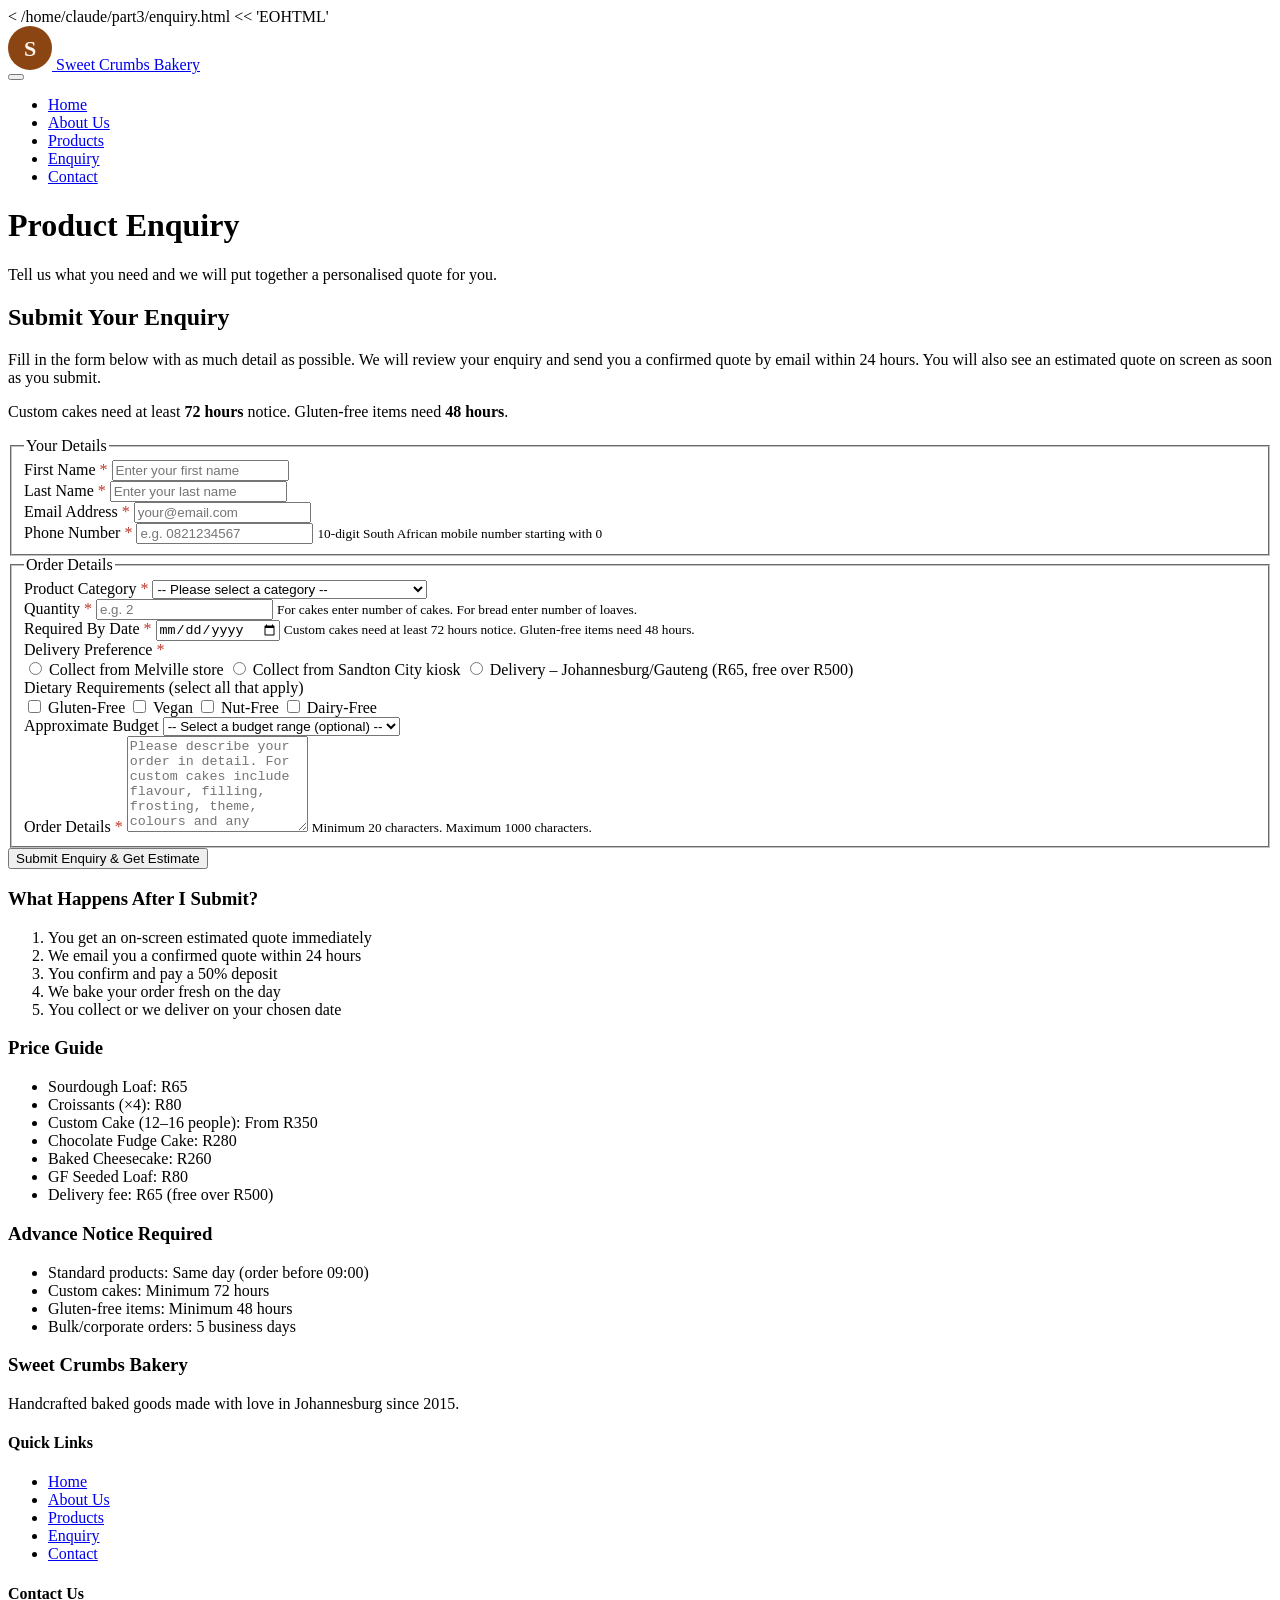
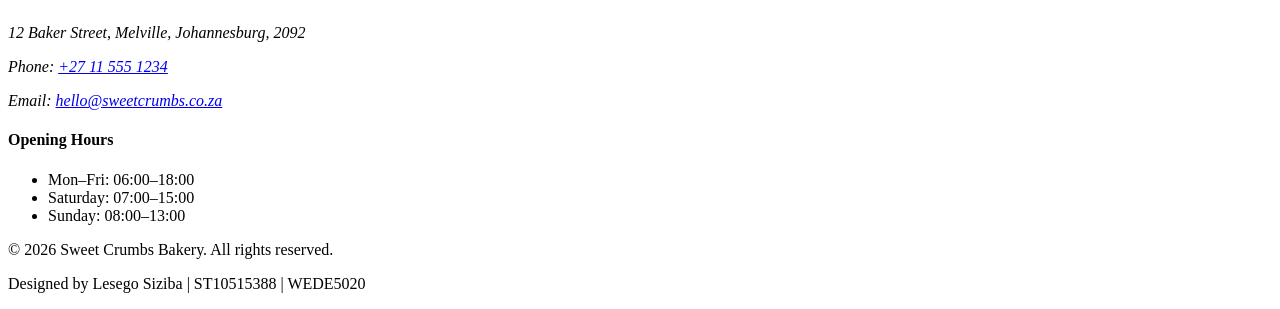
<file: sweet-crumbs-bakery/enquiry.html>
<<!DOCTYPE html>
<html lang="en">
<head>
    <!-- Meta tags -->
   /home/claude/part3/enquiry.html << 'EOHTML'
<!DOCTYPE html>
<!--
    Sweet Crumbs Bakery - Enquiry Page
    File: enquiry.html  |  Student: Lesego Siziba  |  ST10515388  |  WEDE5020
    Part 3 - JS form validation + quote calculator added
-->
<html lang="en">
<head>
  <meta charset="UTF-8"/>
  <meta name="viewport" content="width=device-width, initial-scale=1.0"/>
  <title>Product Enquiry | Sweet Crumbs Bakery – Custom Cake &amp; Bread Orders Johannesburg</title>
  <meta name="description" content="Submit a custom order enquiry to Sweet Crumbs Bakery. Get an instant estimated quote and we will confirm via email within 24 hours."/>
  <meta name="keywords" content="custom cake order Johannesburg, bakery enquiry form, order artisan bread, Sweet Crumbs custom order, gluten free cake order"/>
  <meta name="robots" content="index, follow"/>
  <link rel="canonical" href="https://sweetcrumbs.co.za/enquiry.html"/>
  <link rel="stylesheet" href="css/style.css"/>
</head>
<body>

<header>
  <div class="logo"><a href="index.html">
    <svg width="44" height="44" viewBox="0 0 44 44" fill="none" xmlns="http://www.w3.org/2000/svg" aria-hidden="true">
      <circle cx="22" cy="22" r="22" fill="#8B4513"/>
      <text x="22" y="30" font-size="22" text-anchor="middle" fill="#FBF5EC" font-family="Georgia,serif" font-weight="bold">S</text>
    </svg>
    <span>Sweet Crumbs Bakery</span>
  </a></div>
  <button class="nav-toggle" id="navToggle" aria-label="Open navigation menu" aria-expanded="false">
    <span></span><span></span><span></span>
  </button>
  <nav id="mainNav">
    <ul>
      <li><a href="index.html">Home</a></li>
      <li><a href="about.html">About Us</a></li>
      <li><a href="products.html">Products</a></li>
      <li><a href="enquiry.html" class="active">Enquiry</a></li>
      <li><a href="contact.html">Contact</a></li>
    </ul>
  </nav>
</header>

<div class="page-banner">
  <h1>Product Enquiry</h1>
  <p>Tell us what you need and we will put together a personalised quote for you.</p>
</div>

<main>
  <section class="enquiry-section">

    <div class="enquiry-intro">
      <h2>Submit Your Enquiry</h2>
      <p>Fill in the form below with as much detail as possible. We will review your enquiry and send you a confirmed quote by email within 24 hours. You will also see an estimated quote on screen as soon as you submit.</p>
      <p>Custom cakes need at least <strong>72 hours</strong> notice. Gluten-free items need <strong>48 hours</strong>.</p>
    </div>

    <!-- ENQUIRY FORM
         Part 3: All fields validated by JS in main.js.
         On valid submit, JS shows a quote estimate instead of posting. -->
    <form action="#" method="post" id="enquiryForm" novalidate>

      <fieldset>
        <legend>Your Details</legend>

        <div class="form-group">
          <label for="firstName">First Name <span style="color:#C0392B">*</span></label>
          <input type="text" id="firstName" name="firstName" placeholder="Enter your first name" required minlength="2" maxlength="50"/>
          <span class="field-error" id="firstNameError"></span>
        </div>

        <div class="form-group">
          <label for="lastName">Last Name <span style="color:#C0392B">*</span></label>
          <input type="text" id="lastName" name="lastName" placeholder="Enter your last name" required minlength="2" maxlength="50"/>
          <span class="field-error" id="lastNameError"></span>
        </div>

        <div class="form-group">
          <label for="email">Email Address <span style="color:#C0392B">*</span></label>
          <input type="email" id="email" name="email" placeholder="your@email.com" required/>
          <span class="field-error" id="emailError"></span>
        </div>

        <div class="form-group">
          <label for="phone">Phone Number <span style="color:#C0392B">*</span></label>
          <input type="tel" id="phone" name="phone" placeholder="e.g. 0821234567" required pattern="^0[6-8][0-9]{8}$"/>
          <small>10-digit South African mobile number starting with 0</small>
          <span class="field-error" id="phoneError"></span>
        </div>
      </fieldset>

      <fieldset>
        <legend>Order Details</legend>

        <div class="form-group">
          <label for="productCategory">Product Category <span style="color:#C0392B">*</span></label>
          <select id="productCategory" name="productCategory" required>
            <option value="">-- Please select a category --</option>
            <option value="bread">Artisan Breads (from R45)</option>
            <option value="pastry">Pastries / Viennoiserie (from R22)</option>
            <option value="custom-cake">Custom Layer Cake (from R350)</option>
            <option value="occasion-cake">Occasion or Celebration Cake (from R280)</option>
            <option value="cheesecake">Cheesecake (R260)</option>
            <option value="gluten-free">Gluten-Free Products (from R80)</option>
            <option value="corporate">Corporate or Bulk Order</option>
            <option value="other">Other – please describe below</option>
          </select>
          <span class="field-error" id="productCategoryError"></span>
        </div>

        <div class="form-group">
          <label for="quantity">Quantity <span style="color:#C0392B">*</span></label>
          <input type="number" id="quantity" name="quantity" placeholder="e.g. 2" min="1" required/>
          <small>For cakes enter number of cakes. For bread enter number of loaves.</small>
          <span class="field-error" id="quantityError"></span>
        </div>

        <div class="form-group">
          <label for="requiredDate">Required By Date <span style="color:#C0392B">*</span></label>
          <input type="date" id="requiredDate" name="requiredDate" required/>
          <small>Custom cakes need at least 72 hours notice. Gluten-free items need 48 hours.</small>
          <span class="field-error" id="requiredDateError"></span>
        </div>

        <div class="form-group">
          <label>Delivery Preference <span style="color:#C0392B">*</span></label>
          <div class="radio-group">
            <label><input type="radio" name="delivery" value="collection-melville" required/> Collect from Melville store</label>
            <label><input type="radio" name="delivery" value="collection-sandton"/> Collect from Sandton City kiosk</label>
            <label><input type="radio" name="delivery" value="delivery"/> Delivery – Johannesburg/Gauteng (R65, free over R500)</label>
          </div>
          <span class="field-error" id="deliveryError"></span>
        </div>

        <div class="form-group">
          <label>Dietary Requirements (select all that apply)</label>
          <div class="checkbox-group">
            <label><input type="checkbox" name="dietary" value="gluten-free"/> Gluten-Free</label>
            <label><input type="checkbox" name="dietary" value="vegan"/> Vegan</label>
            <label><input type="checkbox" name="dietary" value="nut-free"/> Nut-Free</label>
            <label><input type="checkbox" name="dietary" value="dairy-free"/> Dairy-Free</label>
          </div>
        </div>

        <div class="form-group">
          <label for="budget">Approximate Budget</label>
          <select id="budget" name="budget">
            <option value="">-- Select a budget range (optional) --</option>
            <option value="under200">Under R200</option>
            <option value="200-500">R200 to R500</option>
            <option value="500-1000">R500 to R1 000</option>
            <option value="1000-2000">R1 000 to R2 000</option>
            <option value="over2000">Over R2 000</option>
          </select>
        </div>

        <div class="form-group">
          <label for="orderDetails">Order Details <span style="color:#C0392B">*</span></label>
          <textarea id="orderDetails" name="orderDetails" rows="6"
            placeholder="Please describe your order in detail. For custom cakes include flavour, filling, frosting, theme, colours and any decorations."
            required minlength="20" maxlength="1000"></textarea>
          <small>Minimum 20 characters. Maximum 1000 characters.</small>
          <span class="field-error" id="orderDetailsError"></span>
        </div>
      </fieldset>

      <button type="submit" class="form-submit">Submit Enquiry &amp; Get Estimate</button>
    </form>

    <!-- JS shows this box after successful submission with the calculated quote -->
    <div id="quoteResponse" role="alert" aria-live="polite"></div>

    <!-- SIDEBAR -->
    <aside class="enquiry-sidebar">
      <div class="info-box">
        <h3>What Happens After I Submit?</h3>
        <ol>
          <li>You get an on-screen estimated quote immediately</li>
          <li>We email you a confirmed quote within 24 hours</li>
          <li>You confirm and pay a 50% deposit</li>
          <li>We bake your order fresh on the day</li>
          <li>You collect or we deliver on your chosen date</li>
        </ol>
      </div>
      <div class="info-box">
        <h3>Price Guide</h3>
        <ul>
          <li>Sourdough Loaf: R65</li>
          <li>Croissants (×4): R80</li>
          <li>Custom Cake (12–16 people): From R350</li>
          <li>Chocolate Fudge Cake: R280</li>
          <li>Baked Cheesecake: R260</li>
          <li>GF Seeded Loaf: R80</li>
          <li>Delivery fee: R65 (free over R500)</li>
        </ul>
      </div>
      <div class="info-box">
        <h3>Advance Notice Required</h3>
        <ul>
          <li>Standard products: Same day (order before 09:00)</li>
          <li>Custom cakes: Minimum 72 hours</li>
          <li>Gluten-free items: Minimum 48 hours</li>
          <li>Bulk/corporate orders: 5 business days</li>
        </ul>
      </div>
    </aside>

  </section>
</main>

<footer>
  <div><h3>Sweet Crumbs Bakery</h3><p>Handcrafted baked goods made with love in Johannesburg since 2015.</p></div>
  <div><h4>Quick Links</h4><ul>
    <li><a href="index.html">Home</a></li><li><a href="about.html">About Us</a></li>
    <li><a href="products.html">Products</a></li><li><a href="enquiry.html">Enquiry</a></li>
    <li><a href="contact.html">Contact</a></li>
  </ul></div>
  <div><h4>Contact Us</h4><address>
    <p>12 Baker Street, Melville, Johannesburg, 2092</p>
    <p>Phone: <a href="tel:+27115551234">+27 11 555 1234</a></p>
    <p>Email: <a href="mailto:hello@sweetcrumbs.co.za">hello@sweetcrumbs.co.za</a></p>
  </address></div>
  <div><h4>Opening Hours</h4><ul>
    <li>Mon–Fri: 06:00–18:00</li><li>Saturday: 07:00–15:00</li><li>Sunday: 08:00–13:00</li>
  </ul></div>
  <div class="footer-bottom">
    <p>&copy; 2026 Sweet Crumbs Bakery. All rights reserved.</p>
    <p>Designed by Lesego Siziba | ST10515388 | WEDE5020</p>
  </div>
</footer>
<script src="js/main.js"></script>
</body>
</html>
    <script src="js/main.js"></script>
</body>
</html>
</file>
<file: sweet-crumbs-bakery/css/style.css>
* ============================================================
   Sweet Crumbs Bakery - Part 3 Additional Styles
   File: css/part3.css
   Student: Lesego Siziba | ST10515388
   Module: WEDE5020 - Part 3

   ADD THIS LINE to the <head> of every HTML page, AFTER style.css:
   <link rel="stylesheet" href="css/part3.css" />

   This file adds all new Part 3 visual components on top of the
   existing Part 2 stylesheet without modifying it.
   ============================================================ */


/* ============================================================
   1. SCROLL-TRIGGERED ANIMATIONS
   Classes added/removed by IntersectionObserver in main.js
============================================================ */

.pre-animate {
    opacity: 0;
    transform: translateY(30px);
    transition: opacity 0.55s ease, transform 0.55s ease;
}

.fade-in-up {
    opacity: 1;
    transform: translateY(0);
}


/* ============================================================
   2. BREADCRUMB NAVIGATION
============================================================ */

.breadcrumb {
    padding: 0.75rem var(--container-pad, 1.5rem);
    max-width: var(--max-width, 1200px);
    margin: 0 auto 1rem;
}

.breadcrumb ol {
    display: flex;
    flex-wrap: wrap;
    gap: 0.5rem;
    list-style: none;
    font-size: var(--text-sm, 0.875rem);
    color: var(--colour-text-light, #8D7260);
}

.breadcrumb li + li::before {
    content: '›';
    margin-right: 0.5rem;
    color: var(--colour-secondary, #D4A96A);
}

.breadcrumb a {
    color: var(--colour-primary, #8B4513);
    text-decoration: none;
}

.breadcrumb a:hover {
    text-decoration: underline;
}

.breadcrumb li[aria-current="page"] {
    color: var(--colour-text-dark, #2C1810);
    font-weight: 600;
}


/* ============================================================
   3. ACCORDION (Products page)
============================================================ */

.accordion-header {
    display: flex;
    justify-content: space-between;
    align-items: center;
    width: 100%;
    background: var(--colour-cream-dark, #F0E4CC);
    border: 2px solid var(--colour-border, #E0C9A6);
    border-radius: var(--radius-md, 8px);
    padding: 1rem 1.5rem;
    cursor: pointer;
    text-align: left;
    transition: background var(--transition-normal, 250ms ease), border-color var(--transition-normal, 250ms ease);
    margin-bottom: 0;
}

.accordion-header h2 {
    margin: 0;
    font-size: var(--text-xl, 1.5rem);
    color: var(--colour-text-dark, #2C1810);
}

.accordion-header:hover,
.accordion-header:focus-visible {
    background: var(--colour-accent, #E8C589);
    border-color: var(--colour-primary, #8B4513);
    outline: none;
}

.accordion-header.accordion-open {
    background: var(--colour-primary, #8B4513);
    border-color: var(--colour-primary-dark, #6B3410);
}

.accordion-header.accordion-open h2 {
    color: var(--colour-white, #FFFFFF);
}

/* Animated chevron icon */
.accordion-icon {
    display: inline-block;
    width: 20px;
    height: 20px;
    border-right: 3px solid currentColor;
    border-bottom: 3px solid currentColor;
    transform: rotate(45deg);
    transition: transform var(--transition-normal, 250ms ease);
    flex-shrink: 0;
    margin-left: 1rem;
}

.accordion-header.accordion-open .accordion-icon {
    transform: rotate(-135deg);
}

/* Accordion body - collapsed by default, max-height animated by JS */
.accordion-body {
    overflow: hidden;
    max-height: 0;
    padding-top: 0;
    padding-bottom: 0;
    transition: max-height 0.4s ease, padding 0.3s ease;
}

.category-intro {
    font-size: var(--text-md, 1.125rem);
    color: var(--colour-text-mid, #5A3E32);
    margin-bottom: 1.5rem;
}

.product-category {
    margin-bottom: 1.5rem;
}


/* ============================================================
   4. TABS (Contact page map switcher)
============================================================ */

.map-tabs {
    display: flex;
    gap: 0.5rem;
    margin-bottom: 0;
    border-bottom: 2px solid var(--colour-border, #E0C9A6);
}

.map-tab-btn {
    padding: 0.75rem 1.5rem;
    background: var(--colour-cream-dark, #F0E4CC);
    border: 2px solid var(--colour-border, #E0C9A6);
    border-bottom: none;
    border-radius: var(--radius-md, 8px) var(--radius-md, 8px) 0 0;
    font-family: var(--font-body, sans-serif);
    font-size: var(--text-base, 1rem);
    font-weight: 600;
    color: var(--colour-text-mid, #5A3E32);
    cursor: pointer;
    transition: background var(--transition-fast, 150ms ease), color var(--transition-fast, 150ms ease);
}

.map-tab-btn:hover,
.map-tab-btn:focus-visible {
    background: var(--colour-accent, #E8C589);
    color: var(--colour-text-dark, #2C1810);
    outline: none;
}

.map-tab-btn.tab-active {
    background: var(--colour-primary, #8B4513);
    border-color: var(--colour-primary, #8B4513);
    color: var(--colour-white, #FFFFFF);
}

/* Tab panels */
.map-panels {
    border: 2px solid var(--colour-border, #E0C9A6);
    border-top: none;
    border-radius: 0 var(--radius-md, 8px) var(--radius-md, 8px) var(--radius-md, 8px);
    overflow: hidden;
}

.map-panel {
    display: none;
}

.map-panel.panel-active {
    display: block;
}

/* Leaflet map container */
.leaflet-map {
    width: 100%;
    height: 420px;
}


/* ============================================================
   5. LIGHTBOX GALLERY (Products page)
============================================================ */

.lightbox-overlay {
    display: none;
    position: fixed;
    inset: 0;
    background: rgba(0, 0, 0, 0.92);
    z-index: 9000;
    align-items: center;
    justify-content: center;
    flex-direction: column;
}

.lightbox-overlay.lightbox-open {
    display: flex;
}

.lightbox-content {
    max-width: 90vw;
    max-height: 80vh;
    text-align: center;
    position: relative;
}

.lightbox-content img {
    max-width: 90vw;
    max-height: 75vh;
    object-fit: contain;
    border-radius: var(--radius-md, 8px);
    box-shadow: 0 20px 60px rgba(0,0,0,0.5);
}

.lightbox-caption {
    color: var(--colour-cream, #FBF5EC);
    font-size: var(--text-md, 1.125rem);
    margin-top: 0.75rem;
    font-family: var(--font-heading, serif);
}

.lightbox-close {
    position: fixed;
    top: 1.25rem;
    right: 1.5rem;
    background: none;
    border: 2px solid rgba(255,255,255,0.5);
    border-radius: 50%;
    color: #fff;
    font-size: 1.75rem;
    width: 2.5rem;
    height: 2.5rem;
    display: flex;
    align-items: center;
    justify-content: center;
    cursor: pointer;
    transition: background var(--transition-fast, 150ms ease), border-color var(--transition-fast, 150ms ease);
    z-index: 9001;
    line-height: 1;
}

.lightbox-close:hover,
.lightbox-close:focus-visible {
    background: var(--colour-primary, #8B4513);
    border-color: var(--colour-primary, #8B4513);
    outline: none;
}

.lightbox-prev,
.lightbox-next {
    position: fixed;
    top: 50%;
    transform: translateY(-50%);
    background: rgba(255,255,255,0.15);
    border: none;
    color: #fff;
    font-size: 2rem;
    padding: 0.75rem 1rem;
    cursor: pointer;
    border-radius: var(--radius-md, 8px);
    transition: background var(--transition-fast, 150ms ease);
    z-index: 9001;
}

.lightbox-prev { left: 1rem; }
.lightbox-next { right: 1rem; }

.lightbox-prev:hover,
.lightbox-next:hover,
.lightbox-prev:focus-visible,
.lightbox-next:focus-visible {
    background: var(--colour-primary, #8B4513);
    outline: none;
}


/* ============================================================
   6. PRODUCT SEARCH
============================================================ */

.product-search-section {
    max-width: var(--max-width, 1200px);
    margin: 1.5rem auto;
    padding: 0 var(--container-pad, 1.5rem);
}

.search-wrap {
    position: relative;
    max-width: 600px;
}

.search-wrap input[type="search"] {
    width: 100%;
    padding: 0.85rem 1rem 0.85rem 3rem;
    border: 2px solid var(--colour-border, #E0C9A6);
    border-radius: var(--radius-full, 50px);
    font-family: var(--font-body, sans-serif);
    font-size: var(--text-base, 1rem);
    background: var(--colour-white, #FFFFFF);
    color: var(--colour-text-dark, #2C1810);
    transition: border-color var(--transition-fast, 150ms ease), box-shadow var(--transition-fast, 150ms ease);
}

.search-wrap input[type="search"]:focus {
    border-color: var(--colour-primary, #8B4513);
    box-shadow: 0 0 0 3px rgba(139, 69, 19, 0.15);
    outline: none;
}

.search-icon {
    position: absolute;
    left: 1rem;
    top: 50%;
    transform: translateY(-50%);
    font-size: 1.1rem;
    pointer-events: none;
}

.no-results-msg {
    margin-top: 1rem;
    color: var(--colour-error, #C0392B);
    font-weight: 600;
    font-size: var(--text-md, 1.125rem);
}


/* ============================================================
   7. LOAD MORE SECTION
============================================================ */

.load-more-section {
    max-width: var(--max-width, 1200px);
    margin: 0 auto 3rem;
    padding: 0 var(--container-pad, 1.5rem);
}

.load-more-wrap {
    text-align: center;
    margin-top: 2rem;
}

#loadMoreBtn {
    padding: 0.85rem 2.5rem;
    font-size: var(--text-base, 1rem);
    font-weight: 700;
    cursor: pointer;
    border-radius: var(--radius-full, 50px);
    border: 2px solid var(--colour-primary, #8B4513);
    background: transparent;
    color: var(--colour-primary, #8B4513);
    font-family: var(--font-body, sans-serif);
    transition: background var(--transition-fast, 150ms ease), color var(--transition-fast, 150ms ease);
}

#loadMoreBtn:hover,
#loadMoreBtn:focus-visible {
    background: var(--colour-primary, #8B4513);
    color: var(--colour-white, #FFFFFF);
    outline: none;
}


/* ============================================================
   8. FORM VALIDATION STATES
============================================================ */

/* Error state */
.form-group.field-error input,
.form-group.field-error select,
.form-group.field-error textarea {
    border-color: var(--colour-error, #C0392B);
    box-shadow: 0 0 0 3px rgba(192, 57, 43, 0.15);
}

/* Success state */
.form-group.field-success input,
.form-group.field-success select,
.form-group.field-success textarea {
    border-color: var(--colour-success, #27AE60);
    box-shadow: 0 0 0 3px rgba(39, 174, 96, 0.12);
}

/* Error message text */
.error-msg {
    display: block;
    margin-top: 0.35rem;
    font-size: var(--text-sm, 0.875rem);
    color: var(--colour-error, #C0392B);
    font-weight: 600;
}

/* Required star */
.required-star {
    color: var(--colour-error, #C0392B);
    font-weight: 700;
    margin-left: 2px;
}

/* Form response card shown after successful submission */
.form-response {
    display: none;
    padding: 2rem;
    border-radius: var(--radius-md, 8px);
    margin-top: 1.5rem;
}

.success-response {
    background: #f0fff4;
    border: 2px solid var(--colour-success, #27AE60);
}

.success-response h3 {
    color: #1a7a3e;
    margin-bottom: 1rem;
}

.success-response p {
    color: var(--colour-text-dark, #2C1810);
}

/* Form note text */
.form-note {
    font-size: var(--text-sm, 0.875rem);
    color: var(--colour-text-light, #8D7260);
    margin-bottom: 1rem;
}

/* Radio and checkbox label styling */
.radio-label,
.checkbox-label {
    display: flex;
    align-items: flex-start;
    gap: 0.5rem;
    cursor: pointer;
    margin-bottom: 0.5rem;
    font-size: var(--text-base, 1rem);
    color: var(--colour-text-mid, #5A3E32);
}

.radio-label input,
.checkbox-label input {
    margin-top: 0.2rem;
    flex-shrink: 0;
    accent-color: var(--colour-primary, #8B4513);
    width: 1rem;
    height: 1rem;
}


/* ============================================================
   9. LOCATIONS GRID (Contact page)
============================================================ */

.locations-grid {
    display: grid;
    grid-template-columns: repeat(2, 1fr);
    gap: 1.5rem;
    max-width: var(--max-width, 1200px);
    margin: 0 auto 2rem;
    padding: 0 var(--container-pad, 1.5rem);
}

@media (max-width: 768px) {
    .locations-grid {
        grid-template-columns: 1fr;
    }

    .lightbox-prev { left: 0.25rem; }
    .lightbox-next { right: 0.25rem; }

    .accordion-header h2 {
        font-size: var(--text-lg, 1.25rem);
    }
}


/* ============================================================
   10. PRINT STYLES ADDITIONS
============================================================ */

@media print {
    .lightbox-overlay,
    .accordion-icon,
    #loadMoreBtn,
    .map-tabs,
    .map-panels,
    .product-search-section,
    .breadcrumb { display: none !important; }

    .accordion-body {
        max-height: none !important;
        padding: 1rem 0 !important;
    }
}
</file>
